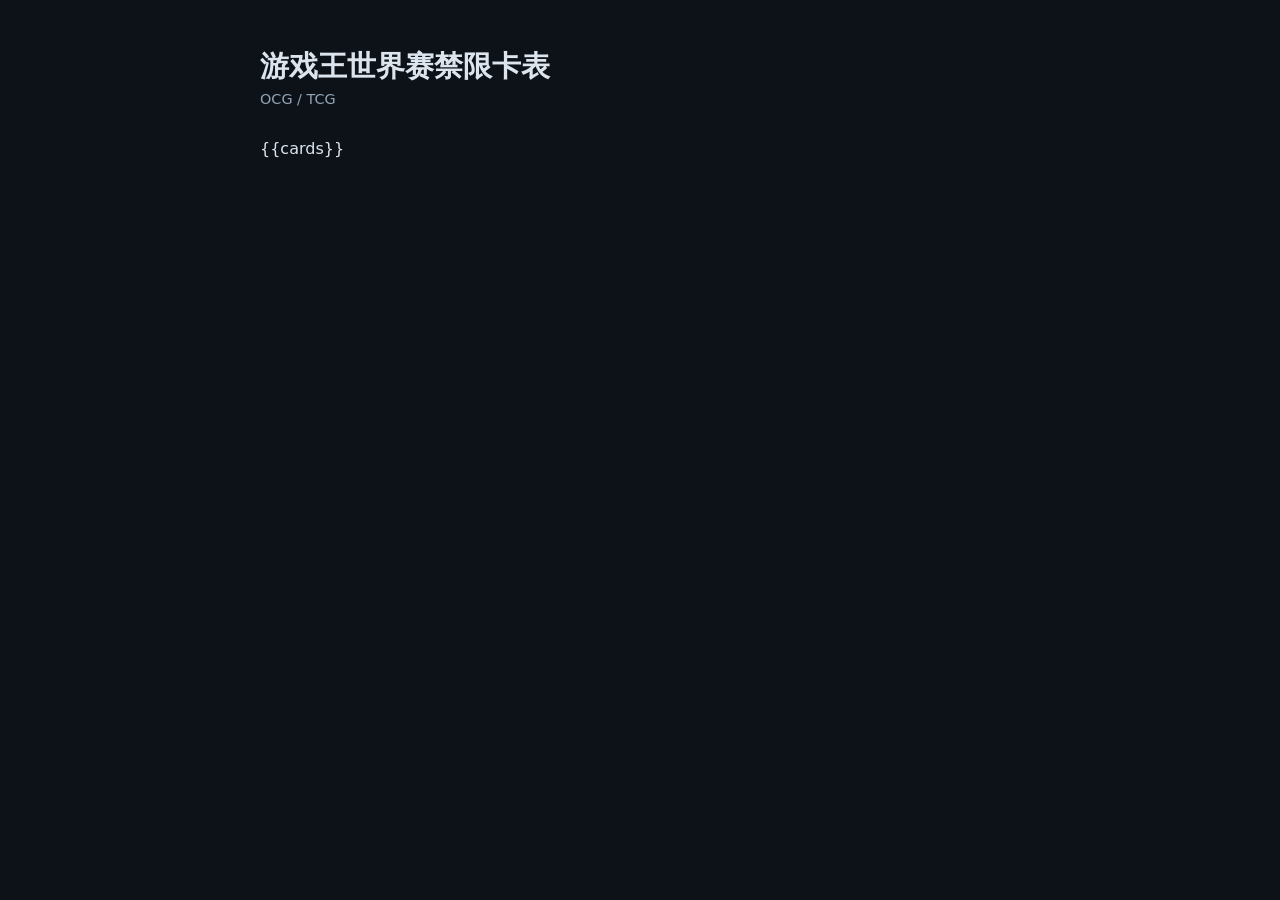
<file: site/index.html>
<!doctype html>
<html lang="zh-CN">
<head>
  <meta charset="utf-8">
  <meta name="viewport" content="width=device-width, initial-scale=1">
  <meta name="description" content="游戏王世界锦标赛 OCG / TCG 禁限卡表">
  <title>游戏王世界赛禁限卡表</title>
  <link rel="stylesheet" href="assets/site.css">
</head>
<body>
  <header class="hero shell">
    <h1>游戏王世界赛禁限卡表</h1>
    <p class="meta">OCG / TCG</p>
  </header>
  <main class="archive shell">
{{cards}}
  </main>
</body>
</html>
</file>
<file: site/assets/site.css>
:root {
  color-scheme: dark;
  font-family: system-ui, -apple-system, BlinkMacSystemFont, "Segoe UI", sans-serif;
  background: #0d1218;
  color: #dce5ee;
}

* {
  box-sizing: border-box;
}

body {
  margin: 0;
  background: #0d1218;
}

a {
  color: inherit;
}

.shell {
  width: min(760px, calc(100% - 32px));
  margin: 0 auto;
}

.hero {
  padding: 48px 0 20px;
}

h1,
h2,
p {
  margin: 0;
}

h1 {
  margin-bottom: 6px;
  font-size: 1.8rem;
  line-height: 1.3;
}

.archive {
  display: grid;
  gap: 12px;
  padding: 12px 0 48px;
}

.year-card {
  display: flex;
  align-items: center;
  justify-content: space-between;
  gap: 20px;
  padding: 18px;
  border: 1px solid #273442;
  border-radius: 8px;
  background: #141c25;
}

.year-card h2 {
  margin-bottom: 4px;
  font-size: 1.3rem;
}

.meta {
  color: #91a4b7;
  font-size: 0.9rem;
}

.actions {
  display: flex;
  gap: 8px;
}

.button {
  display: inline-flex;
  align-items: center;
  justify-content: center;
  min-height: 38px;
  padding: 0 14px;
  border: 1px solid #40556a;
  border-radius: 6px;
  background: #141c25;
  text-decoration: none;
}

.button:hover {
  background: #1b2733;
}

.button.primary {
  border-color: #3579a8;
  background: #3579a8;
  color: #fff;
}

.viewer-body {
  height: 100vh;
  overflow: hidden;
  background: #090d12;
}

.document {
  display: block;
  width: 100%;
  height: 100%;
  border: 0;
  background: #090d12;
}

@media (max-width: 560px) {
  .hero {
    padding-top: 32px;
  }

  .year-card {
    align-items: flex-start;
    flex-direction: column;
  }
}
</file>
